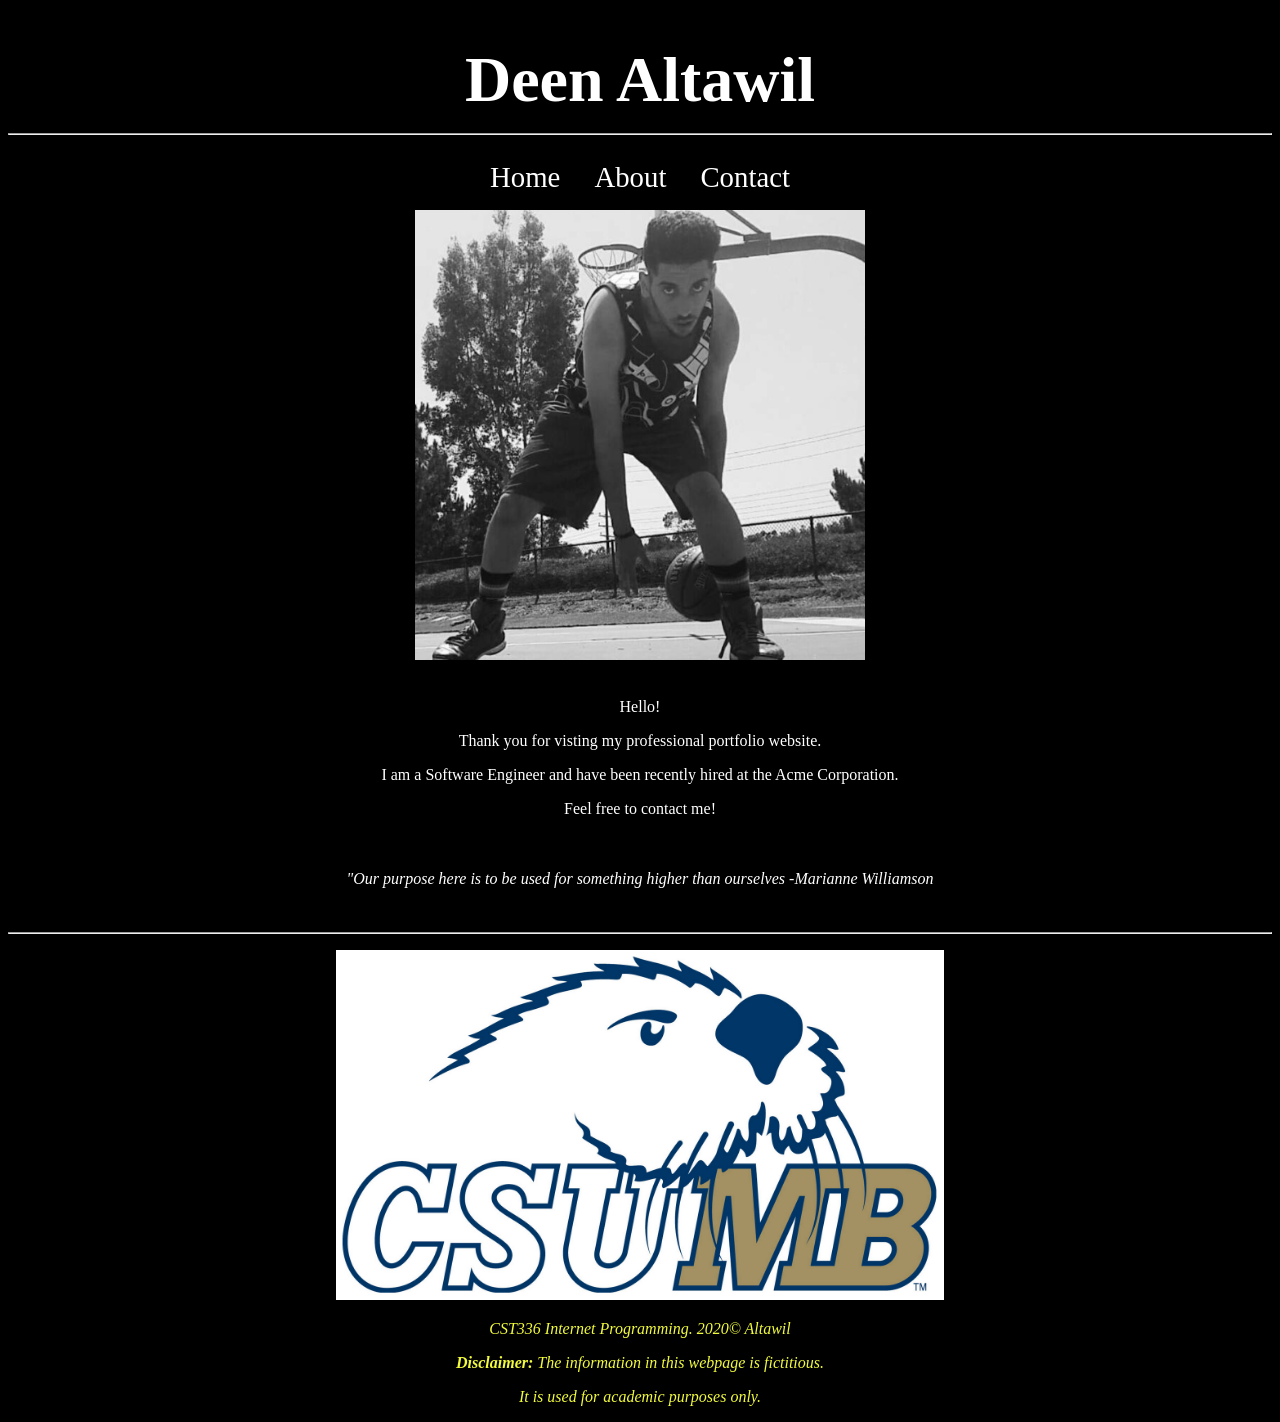
<file: index.html>
<!DOCTYPE html>
<html>
   
</html>
<head>
        <title> Deen Altawil: Personal Website </title>
        <link  href="css/styles.css" rel="stylesheet" type="text/css" />
   
</head>
            <style>
                  body {
                          background-color: #000000  !important;
                  }
            </style>
    </head>
    <body style="background-color:black;  color:white">
        <header>
            <p align:"center">
            <h1> Deen Altawil </h1>
            </p>
        </header>
        <hr />
        <br>
        <nav>
    </body>
            <a href="index.html">Home</a>
            <a href="about.html">About</a>
            <a href="contact.html">Contact</a>
            <p align="center">                
            <img src="img/deen_altawil.jpg" height="450">
            </p>
            <br>
            Hello!<br />
            <p>Thank you for visting my professional portfolio website.</p>
            <p>I am a Software Engineer and have been recently hired at the Acme Corporation.</p>
            <p>Feel free to contact me!</p>
            <br /><br />
            <em>"Our purpose here is to be used for something higher than ourselves -Marianne Williamson
            <br>
            <br>
            <br>
            <hr />
            <figure>
                <img src="img/csumb_logo.png" height="350">
            </figure>
            <p><font color="F1FA3C">
            <p align="center">
            CST336 Internet Programming. 2020&copy; Altawil    
            </p>
            <p align="center">
            <strong>Disclaimer:</strong> The information in this webpage is fictitious.    
            </p>
            <p align="center">
            It is used for academic purposes only.
            </p>
            
                      
            <div>
        </body>
    </html>
</file>
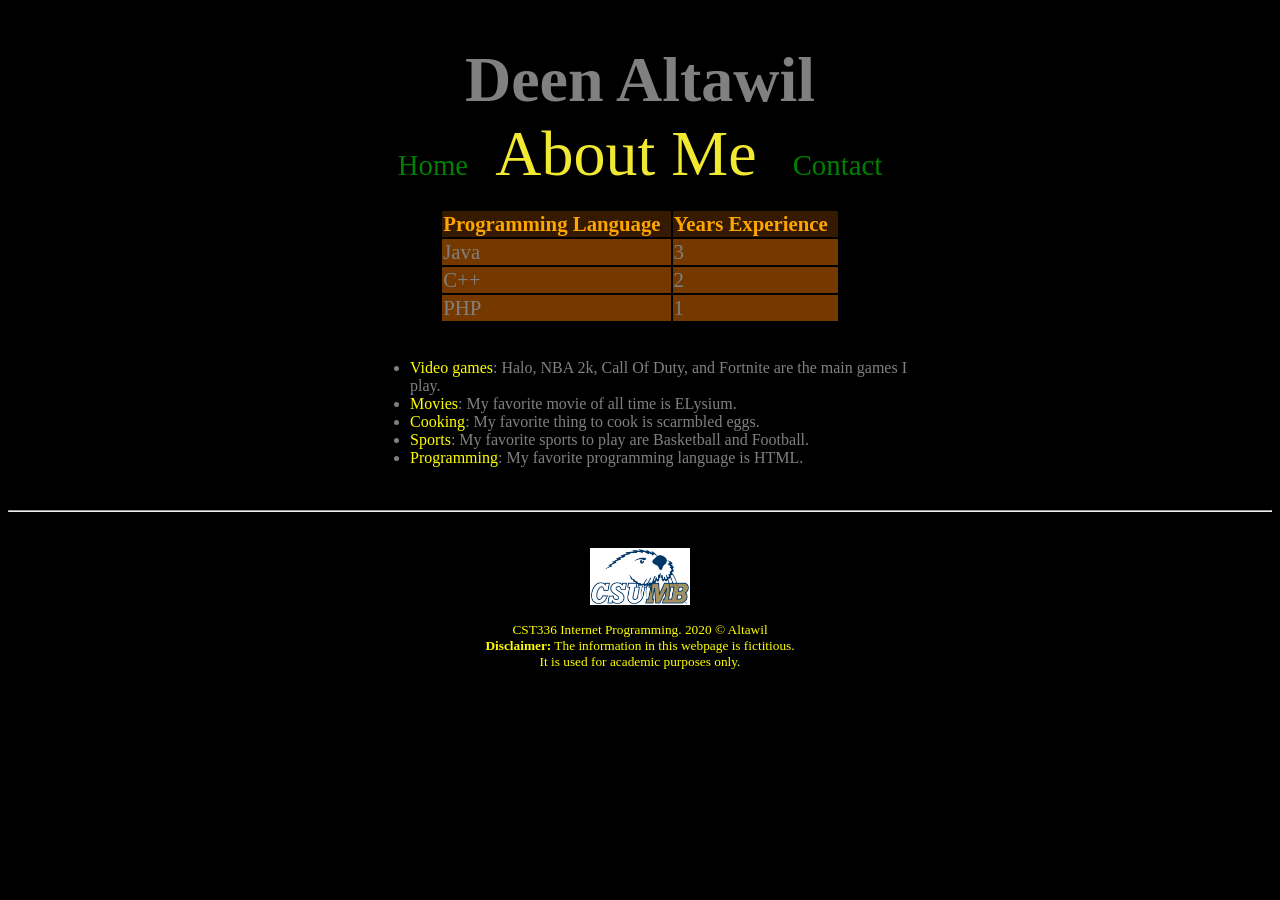
<file: about.html>
<!DOCTYPE html>
<html>
    
    <head>
        <meta charset="utf-8" />
        <title> Lab 1: Personal Portfolio </title>
        <link href="css/styles.css" rel="stylesheet" type="text/css" />
        <link href="https://fonts.googleapis.com/css?family=Pacifico&display=swap" rel="stylesheet">
    </head>
    
    <body>
        
        <header>
            <h1>Deen Altawil</h1>
        </header>
        <nav>
            <a class="link" href="index.php"> Home </a>
            <a class="link" href="about.php" style="font-size: 4em; color: #f1e832;"> About Me </a>
            <a class="link" href="contact.php"> Contact </a>
        </nav>
        <br />
        <div id="content">
            <table>
                <tr id="table-header">
                    <td><strong>Programming Language</strong></td>
                    <td><strong>Years Experience</strong></td>
                </tr>
                <tr class="table-row">
                    <td>Java</td>
                    <td>3</td>
                </tr>
                <tr class="table-row">
                    <td>C++</td>
                    <td>2</td>
                </tr>
                <tr class="table-row">
                    <td>PHP</td>
                    <td>1</td>
                </tr>
            </table>
            <br />
            <br />
            <ul>
                <li><span class="hobby">Video games</span>: Halo, NBA 2k, Call Of Duty, and Fortnite are the main games I play.</li>
                <li><span class="hobby">Movies</span>: My favorite movie of all time is ELysium.</li>
                <li><span class="hobby">Cooking</span>: My favorite thing to cook is scarmbled eggs.</li>
                <li><span class="hobby">Sports</span>: My favorite sports to play are Basketball and Football.</li>
                <li><span class="hobby">Programming</span>: My favorite programming language is HTML.</li>
            </ul>
            <br />
            <br />
            
        </div>
    
        <footer>
            <hr>
            <br />
            <figure>
                <img src="img/csumb_logo.png" width="100">
            </figure>
            CST336 Internet Programming.  2020 &copy; Altawil <br />
            <strong>Disclaimer:</strong> The information in this webpage is fictitious. <br />
            It is used for academic purposes only.
        </footer>
        
    </body>

</html>
</file>
<file: css/styles.css>
h1 {
    font-family: 'Roman';
    font-size: 4em;
    margin-bottom: 0px;
}
.link {
    color: green;
    padding: 10px;
}
body {
    background-color: black;
    color: gray;
}
header, main, nav, footer {
    text-align: center;
}
main {
    display: flex;
    justify-content: center;
}
nav a {    
    padding: 15px;
    padding-bottom: 4px;
    font-size: 1.8em;
    text-decoration: none;    
    color: white;             
}
nav a:active {
    border: 2px orange solid;
    font-size: 4em;
    color: #f1e832;
}
nav a:hover {   
    border: 2px orange solid;
    font-size: 4em;
    transition: .9s;    
    color: #f1e832;
}
footer {
    font-size: smaller;
    color: yellow;
}
table {
    margin: 0px auto;
}
td {
    padding-right: 10px;
    font-size: 1.3em;
}
td strong {
    color: orange;
}
#table-header {
    background-color: #351a00;
}
.table-row {
    background-color: #753900;
}
ul {
    width: 500px;
    margin: 0px auto;
    text-align: left;
}
.hobby {
    color: yellow;
}
</file>
